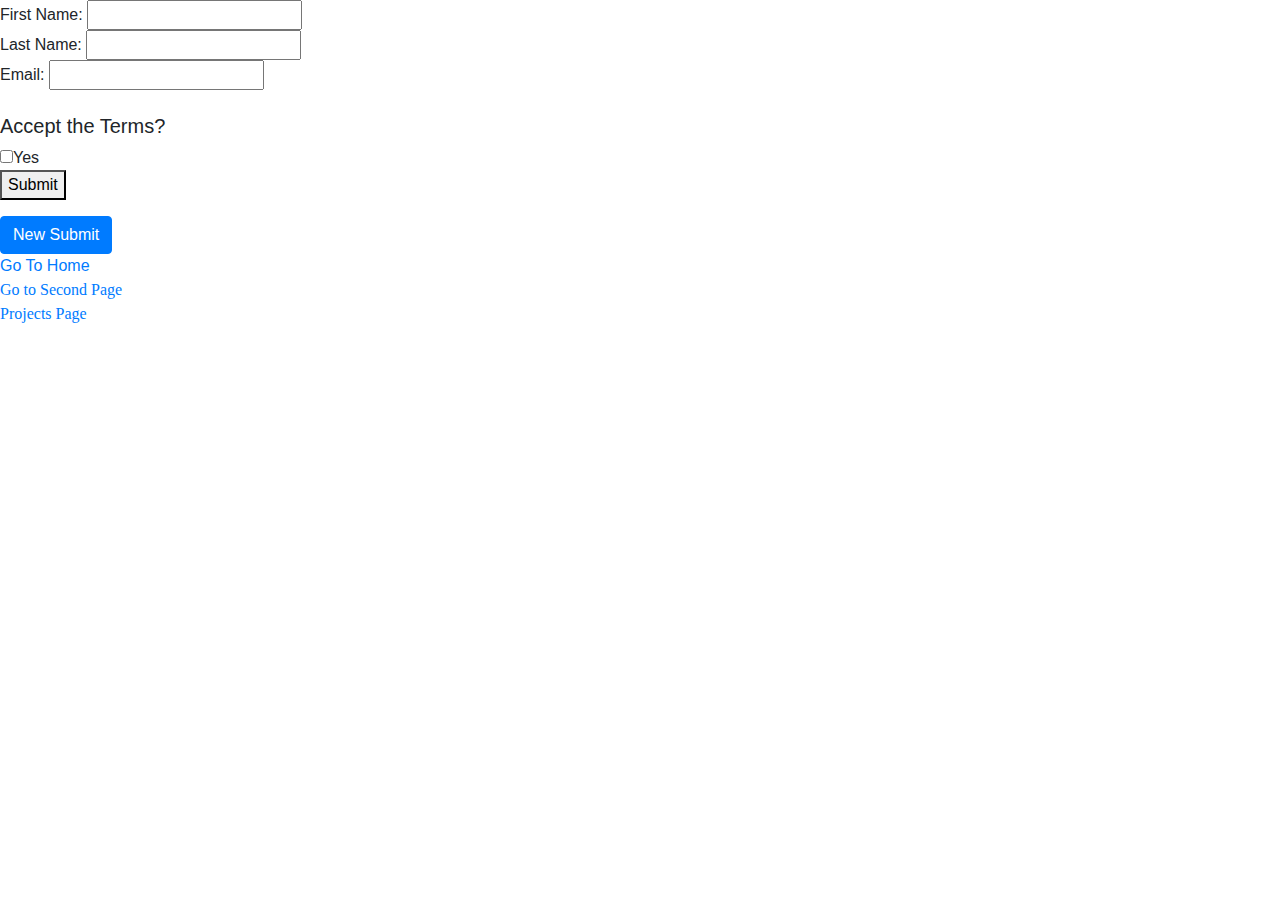
<file: Final/Contact Us.html>
<html>
<head>
    <title>My first page</title>
    <link rel="stylesheet" href="https://stackpath.bootstrapcdn.com/bootstrap/4.3.1/css/bootstrap.min.css" integrity="sha384-ggOyR0iXCbMQv3Xipma34MD+dH/1fQ784/j6cY/iJTQUOhcWr7x9JvoRxT2MZw1T" crossorigin="anonymous">
    <script src="https://stackpath.bootstrapcdn.com/bootstrap/4.3.1/js/bootstrap.min.js" integrity="sha384-JjSmVgyd0p3pXB1rRibZUAYoIIy6OrQ6VrjIEaFf/nJGzIxFDsf4x0xIM+B07jRM" crossorigin="anonymous"></script>


</head>
<body>

    <form action="nextPage.html" type="Post">
        First Name: <input type="text" id="fName"><br>
        Last Name: <input type="text" id="lName"><br>
        Email: <input type="text" id="Email"><br>
        <br />
        <h5>Accept the Terms?</h5>
        <input type="checkbox" name="Yes" value="Yes">Yes<br>
        <button id="mySubmit" type="button">Submit</button>

    </form>
    <button class="btn btn-primary">New Submit</button> <br />
    <a href="Homepage.html">Go To Home</a>
    <br />
    <a href="Second_Page.html" style="font-family:'Franklin Gothic'">Go to Second Page</a>
    <br />
    <a href="Projects.html" style="font-family:'Franklin Gothic'">Projects Page</a>
    <br />
</body>

</html>
</file>
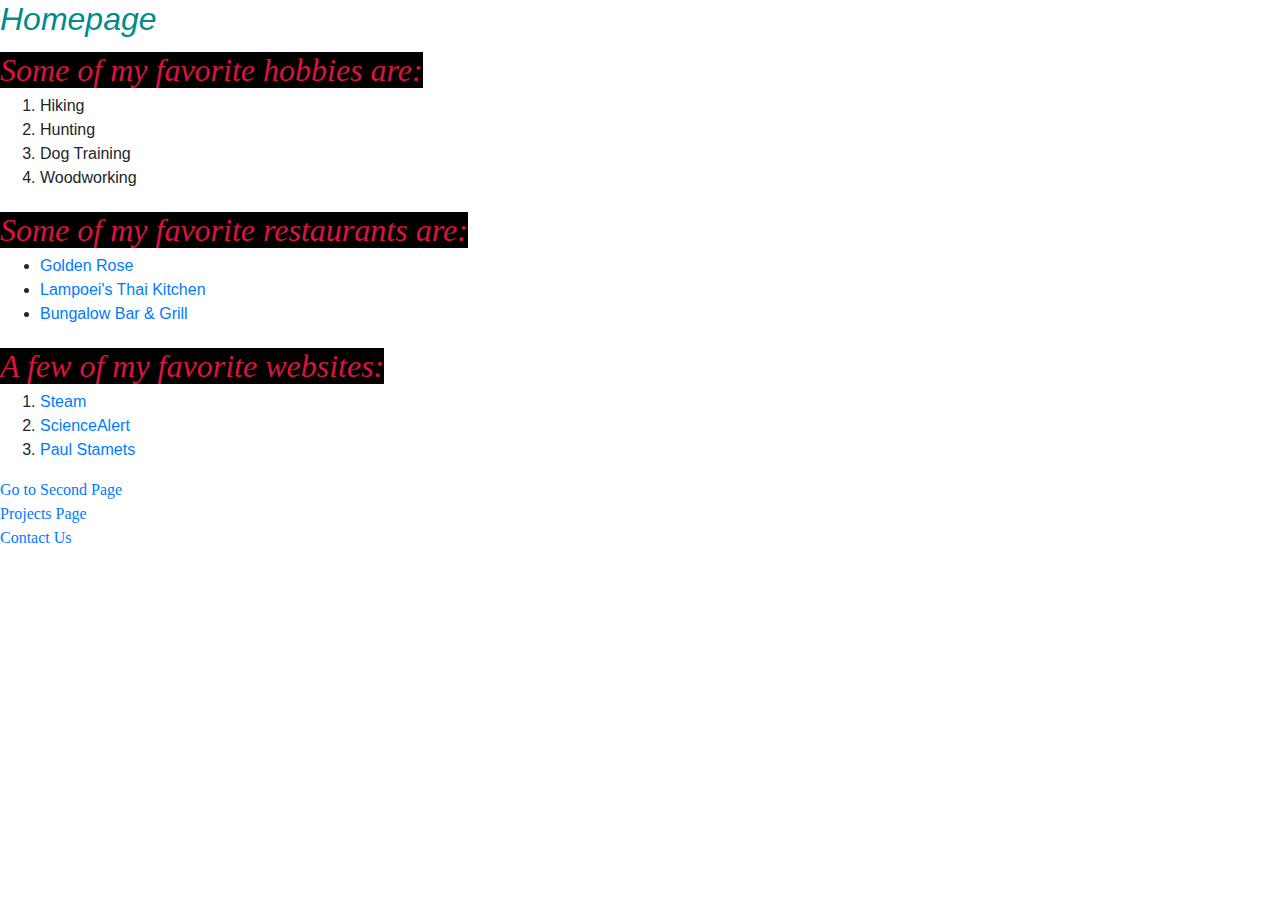
<file: Final/Homepage.html>
<html>
<head>

    <title>Home</title>
    <link rel="stylesheet" type="text/css" href="Main.css" />
    <link rel="stylesheet" href="https://stackpath.bootstrapcdn.com/bootstrap/4.3.1/css/bootstrap.min.css" integrity="sha384-ggOyR0iXCbMQv3Xipma34MD+dH/1fQ784/j6cY/iJTQUOhcWr7x9JvoRxT2MZw1T" crossorigin="anonymous">
    <script src="https://stackpath.bootstrapcdn.com/bootstrap/4.3.1/js/bootstrap.min.js" integrity="sha384-JjSmVgyd0p3pXB1rRibZUAYoIIy6OrQ6VrjIEaFf/nJGzIxFDsf4x0xIM+B07jRM" crossorigin="anonymous"></script>
    <style>
        span {
            font-family: 'Cambria Math';
            color: white;
            background-color: black
        }
    </style>
</head>


<body>
    <h3 id="myid">Homepage</h3>
    <span class="myclass">
        Some of my favorite hobbies are:
    </span>

    <ol>
        <li>Hiking</li>
        <li>Hunting</li>
        <li>Dog Training</li>
        <li>Woodworking</li>
    </ol>
    <span class="myclass">Some of my favorite restaurants are:</span>

    <ul>
        <li><a href="https://www.google.com/maps/place/Golden+Rose+Lounge/@45.7091406,-121.5124878,15z/data=!4m6!3m5!1s0x54960e6ed3ed57c1:0x1dafaee77d314d92!8m2!3d45.7091406!4d-121.5124878!16s%2Fg%2F1tj45md2?entry=ttu">Golden Rose</a></li>
        <li><a href="https://www.google.com/maps/place/Lampoei's+Thai+Kitchen/@45.5749466,-122.4859868,10z/data=!4m10!1m2!2m1!1sthai+cart!3m6!1s0x54960e6bab56d93f:0x5ff76043363238b5!8m2!3d45.7088536!4d-121.5043164!15sCgl0aGFpIGNhcnRaCyIJdGhhaSBjYXJ0kgEPdGhhaV9yZXN0YXVyYW50mgEkQ2hkRFNVaE5NRzluUzBWSlEwRm5TVVI1TVRSUE5HOTNSUkFC4AEA!16s%2Fg%2F1tds6dym?entry=ttu">Lampoei's Thai Kitchen</a></li>
        <li><a href="https://www.google.com/maps/place/Bungalow+Bar+%26+Grill/@45.7241245,-121.8211174,16.51z/data=!4m6!3m5!1s0x5495d819fbabc959:0x1dfa7e5d7f8a0e49!8m2!3d45.7236693!4d-121.820154!16s%2Fg%2F1tj739kv?entry=ttu">Bungalow Bar & Grill</a></li>
    </ul>

    <span class="myclass">A few of my favorite websites:</span>
    <ol>
        <li><a href="https://store.steampowered.com/" style="text-decoration:none" target="_blank">Steam</a></li>
        <li><a href="https://www.sciencealert.com/" style="text-decoration:none" target="_blank">ScienceAlert</a></li>
        <li><a href="https://paulstamets.com/" style="text-decoration:none" target="_blank">Paul Stamets</a></li>

    </ol>
    <a href="Second_Page.html" style="font-family:'Franklin Gothic'">Go to Second Page</a>
    <br />
    <a href="Projects.html" style="font-family:'Franklin Gothic'">Projects Page</a>
    <br />
    <a href="Contact Us.html" style="font-family:'Franklin Gothic'">Contact Us</a>
</body>
</html>
</file>
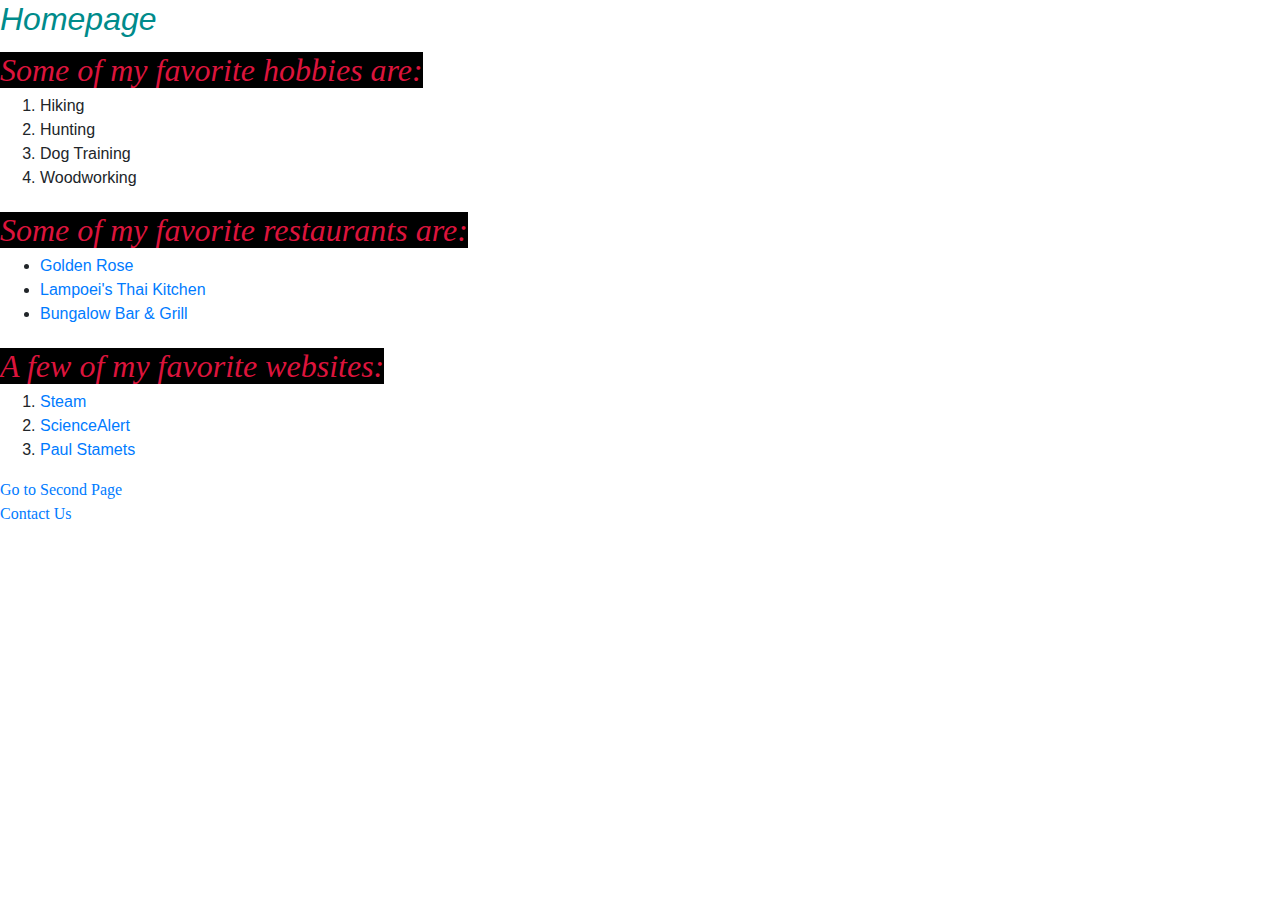
<file: Homework week 7/Homepage.html>
<html>
<head>

    <title>Home</title>
    <link rel="stylesheet" type="text/css" href="Main.css" />
    <link rel="stylesheet" href="https://stackpath.bootstrapcdn.com/bootstrap/4.3.1/css/bootstrap.min.css" integrity="sha384-ggOyR0iXCbMQv3Xipma34MD+dH/1fQ784/j6cY/iJTQUOhcWr7x9JvoRxT2MZw1T" crossorigin="anonymous">
    <script src="https://stackpath.bootstrapcdn.com/bootstrap/4.3.1/js/bootstrap.min.js" integrity="sha384-JjSmVgyd0p3pXB1rRibZUAYoIIy6OrQ6VrjIEaFf/nJGzIxFDsf4x0xIM+B07jRM" crossorigin="anonymous"></script>
    <style>
        span {
            font-family: 'Cambria Math';
            color: white;
            background-color: black
        }
    </style>
</head>


<body>
   <h3 id="myid">Homepage</h3>
    <span class="myclass">
         Some of my favorite hobbies are:</span>
   
    <ol>
        <li>Hiking</li>
        <li>Hunting</li>
        <li>Dog Training</li>
        <li>Woodworking</li>
    </ol>
    <span class="myclass">Some of my favorite restaurants are:</span> 
    
    <ul>
        <li><a href="https://www.google.com/maps/place/Golden+Rose+Lounge/@45.7091406,-121.5124878,15z/data=!4m6!3m5!1s0x54960e6ed3ed57c1:0x1dafaee77d314d92!8m2!3d45.7091406!4d-121.5124878!16s%2Fg%2F1tj45md2?entry=ttu">Golden Rose</a></li>
        <li><a href="https://www.google.com/maps/place/Lampoei's+Thai+Kitchen/@45.5749466,-122.4859868,10z/data=!4m10!1m2!2m1!1sthai+cart!3m6!1s0x54960e6bab56d93f:0x5ff76043363238b5!8m2!3d45.7088536!4d-121.5043164!15sCgl0aGFpIGNhcnRaCyIJdGhhaSBjYXJ0kgEPdGhhaV9yZXN0YXVyYW50mgEkQ2hkRFNVaE5NRzluUzBWSlEwRm5TVVI1TVRSUE5HOTNSUkFC4AEA!16s%2Fg%2F1tds6dym?entry=ttu">Lampoei's Thai Kitchen</a></li>
        <li><a href="https://www.google.com/maps/place/Bungalow+Bar+%26+Grill/@45.7241245,-121.8211174,16.51z/data=!4m6!3m5!1s0x5495d819fbabc959:0x1dfa7e5d7f8a0e49!8m2!3d45.7236693!4d-121.820154!16s%2Fg%2F1tj739kv?entry=ttu">Bungalow Bar & Grill</a></li>
    </ul>

    <span class="myclass">A few of my favorite websites:</span>
    <ol>
        <li><a href="https://store.steampowered.com/" style="text-decoration:none" target="_blank">Steam</a></li>
        <li><a href="https://www.sciencealert.com/" style="text-decoration:none" target="_blank">ScienceAlert</a></li>
        <li><a href="https://paulstamets.com/" style="text-decoration:none" target="_blank">Paul Stamets</a></li>

    </ol>
    <a href="Second_Page.html" style="font-family:'Franklin Gothic'">Go to Second Page</a>
    <br />
    <a href="Contact Us.html" style="font-family:'Franklin Gothic'">Contact Us</a>
</body>
</html>
</file>
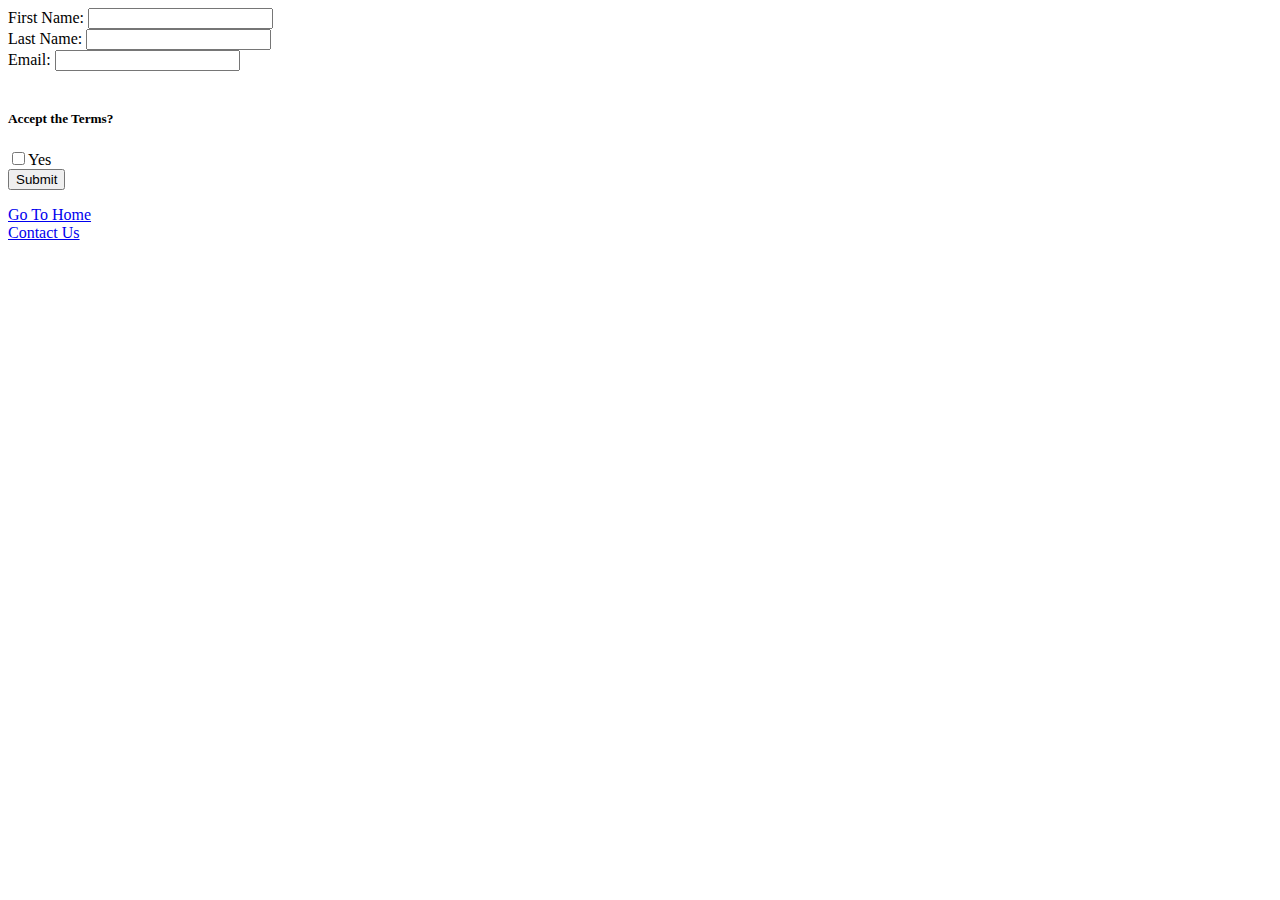
<file: Homework_Week_6/html/Contact Us.html>
<html>
<head>
  <title>My first page</title>
</head>
<body>

  <form action="nextPage.html" type="Post">
    First Name: <input type="text" id="fName"><br>
    Last Name: <input type="text" id="lName"><br>
    Email: <input type="text" id="Email"><br>
    <br />
    <h5>Accept the Terms?</h5>
<input type="checkbox" name="Yes" value="Yes">Yes<br>
    <button id="mySubmit" type="button">Submit</button>
  </form>
  <a href="Homepage.html">Go To Home</a>
  <br />
<a href="Second_Page.html">Contact Us</a>
</body>

</html>
</file>
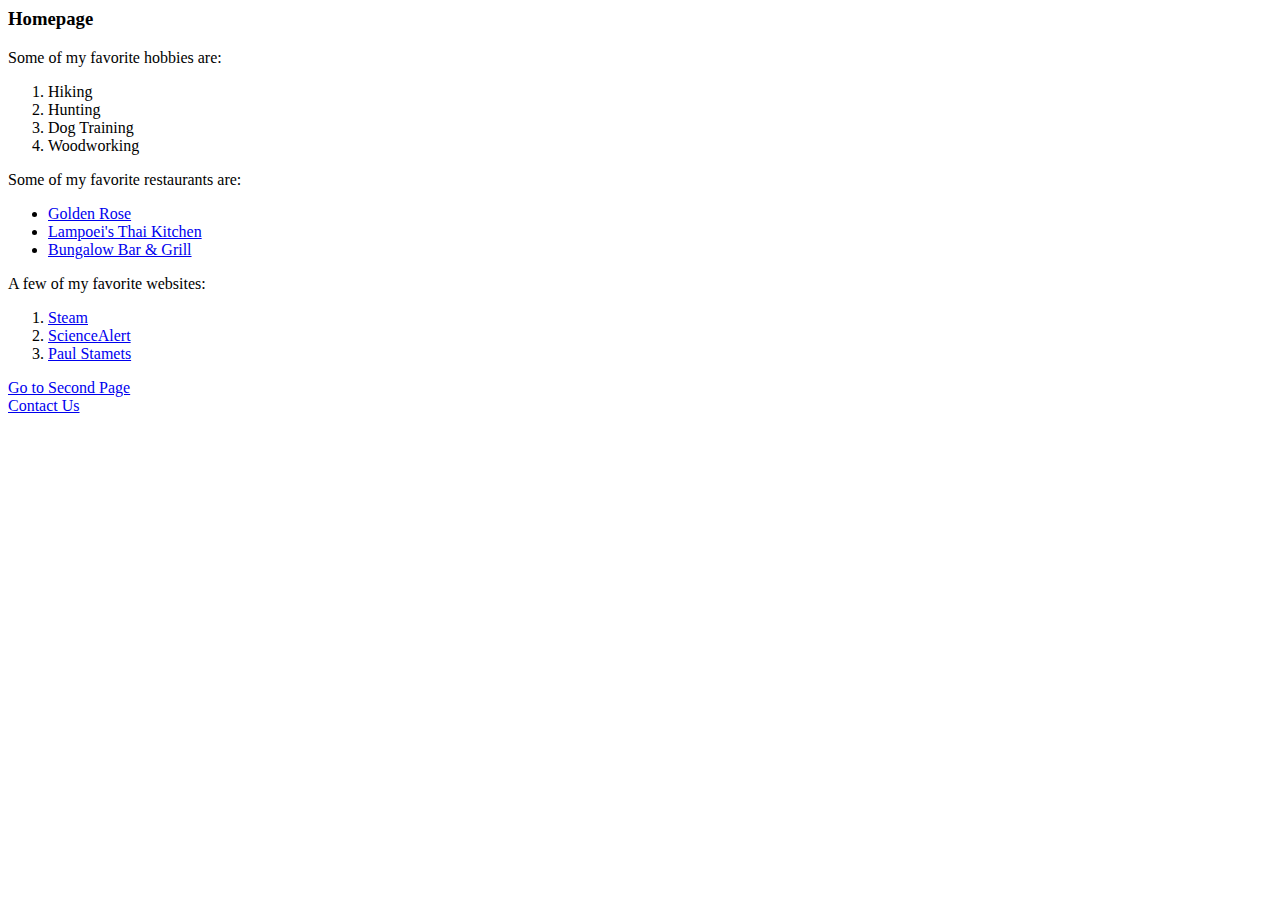
<file: Homework_Week_6/html/Homepage.html>
<html>
    <head>
       <title>Home</title>
        <h3>Homepage</h3>
    </head>
    <body>
        Some of my favorite hobbies are:
 <!-- more text -->
 
 <!-- add more items to the ordered list -->
       <ol>
            <li>Hiking</li>
            <li>Hunting</li>
            <li>Dog Training</li>
            <li>Woodworking</li>
        </ol>
        Some of my favorite restaurants are:
<!-- add more items to the unordered list -->
        <ul>
            <li><a href="https://www.google.com/maps/place/Golden+Rose+Lounge/@45.7091406,-121.5124878,15z/data=!4m6!3m5!1s0x54960e6ed3ed57c1:0x1dafaee77d314d92!8m2!3d45.7091406!4d-121.5124878!16s%2Fg%2F1tj45md2?entry=ttu">Golden Rose</a></li>
            <li><a href="https://www.google.com/maps/place/Lampoei's+Thai+Kitchen/@45.5749466,-122.4859868,10z/data=!4m10!1m2!2m1!1sthai+cart!3m6!1s0x54960e6bab56d93f:0x5ff76043363238b5!8m2!3d45.7088536!4d-121.5043164!15sCgl0aGFpIGNhcnRaCyIJdGhhaSBjYXJ0kgEPdGhhaV9yZXN0YXVyYW50mgEkQ2hkRFNVaE5NRzluUzBWSlEwRm5TVVI1TVRSUE5HOTNSUkFC4AEA!16s%2Fg%2F1tds6dym?entry=ttu">Lampoei's Thai Kitchen</a></li>
            <li><a href="https://www.google.com/maps/place/Bungalow+Bar+%26+Grill/@45.7241245,-121.8211174,16.51z/data=!4m6!3m5!1s0x5495d819fbabc959:0x1dfa7e5d7f8a0e49!8m2!3d45.7236693!4d-121.820154!16s%2Fg%2F1tj739kv?entry=ttu">Bungalow Bar & Grill</a></li>
        </ul>

        A few of my favorite websites:
        <ol>
            <li><a href="https://store.steampowered.com/">Steam</a></li>
            <li><a href="https://www.sciencealert.com/">ScienceAlert</a></li>
            <li><a href="https://paulstamets.com/">Paul Stamets</a></li>
            
        </ol>
        <a href="Second_Page.html">Go to Second Page</a>
        <br />
        <a href="Contact Us.html">Contact Us</a>
</htmL>
</file>
<file: Final/Main.css>
div{
	font-family:'Franklin Gothic'; 
	color:darkred;
}

span{
	font-family:'Microsoft Himalaya';
	color:darkred;

}
.myclass{
	font-size:xx-large;
	font-style:italic;
	color:crimson;
}
#myid {
	font-size: xx-large;
	font-style: italic;
	color:darkcyan
}
#mytag {
	font-size:xx-large;
	color:blueviolet;
}
</file>
<file: Homework week 7/Main.css>
div{
	font-family:'Franklin Gothic'; 
	color:darkred;
}

span{
	font-family:'Microsoft Himalaya';
	color:darkred;

}
.myclass{
	font-size:xx-large;
	font-style:italic;
	color:crimson;
}
#myid {
	font-size: xx-large;
	font-style: italic;
	color:darkcyan
}
#mytag {
	font-size:xx-large;
	color:blueviolet;
}
</file>
